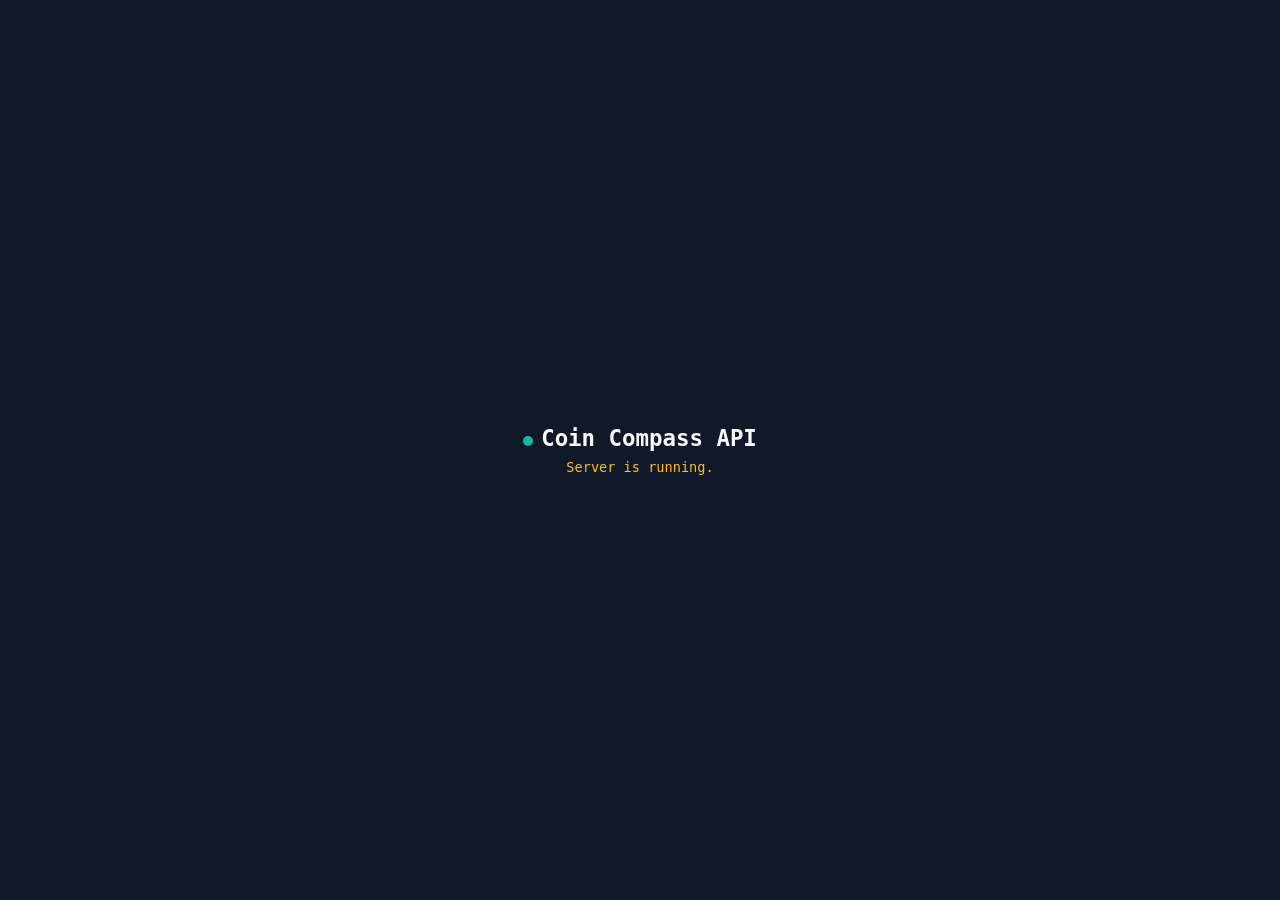
<file: static/index.html>
<!doctype html>
<html lang="en">
  <head>
    <meta charset="UTF-8" />
    <meta name="viewport" content="width=device-width, initial-scale=1.0" />
    <title>Coin Compass API</title>
    <style>
      :root {
        --ink-black: #111827ff;
        --charcoal-blue: #334155ff;
        --ocean-mist: #14b8a6ff;
        --amber-gold: #fbbf24ff;
        --bright-snow: #f9fafbff;
      }
      body {
        margin: 0;
        display: flex;
        justify-content: center;
        align-items: center;
        height: 100vh;
        background: var(--ink-black);
        font-family: monospace;
        color: var(--charcoal-blue);
      }
      .status {
        text-align: center;
      }
      .dot {
        display: inline-block;
        width: 10px;
        height: 10px;
        background: var(--ocean-mist);
        border-radius: 50%;
        margin-right: 8px;
        animation: pulse 1.5s infinite;
      }
      @keyframes pulse {
        0%,
        100% {
          opacity: 1;
        }
        50% {
          opacity: 0.3;
        }
      }
      h1 {
        font-size: 1.4rem;
        color: var(--bright-snow);
        margin: 0 0 8px;
      }
      p {
        margin: 0;
        font-size: 0.85rem;
        color: var(--amber-gold);
      }
    </style>
  </head>
  <body>
    <div class="status">
      <h1><span class="dot"></span>Coin Compass API</h1>
      <p>Server is running.</p>
    </div>
  </body>
</html>
</file>
